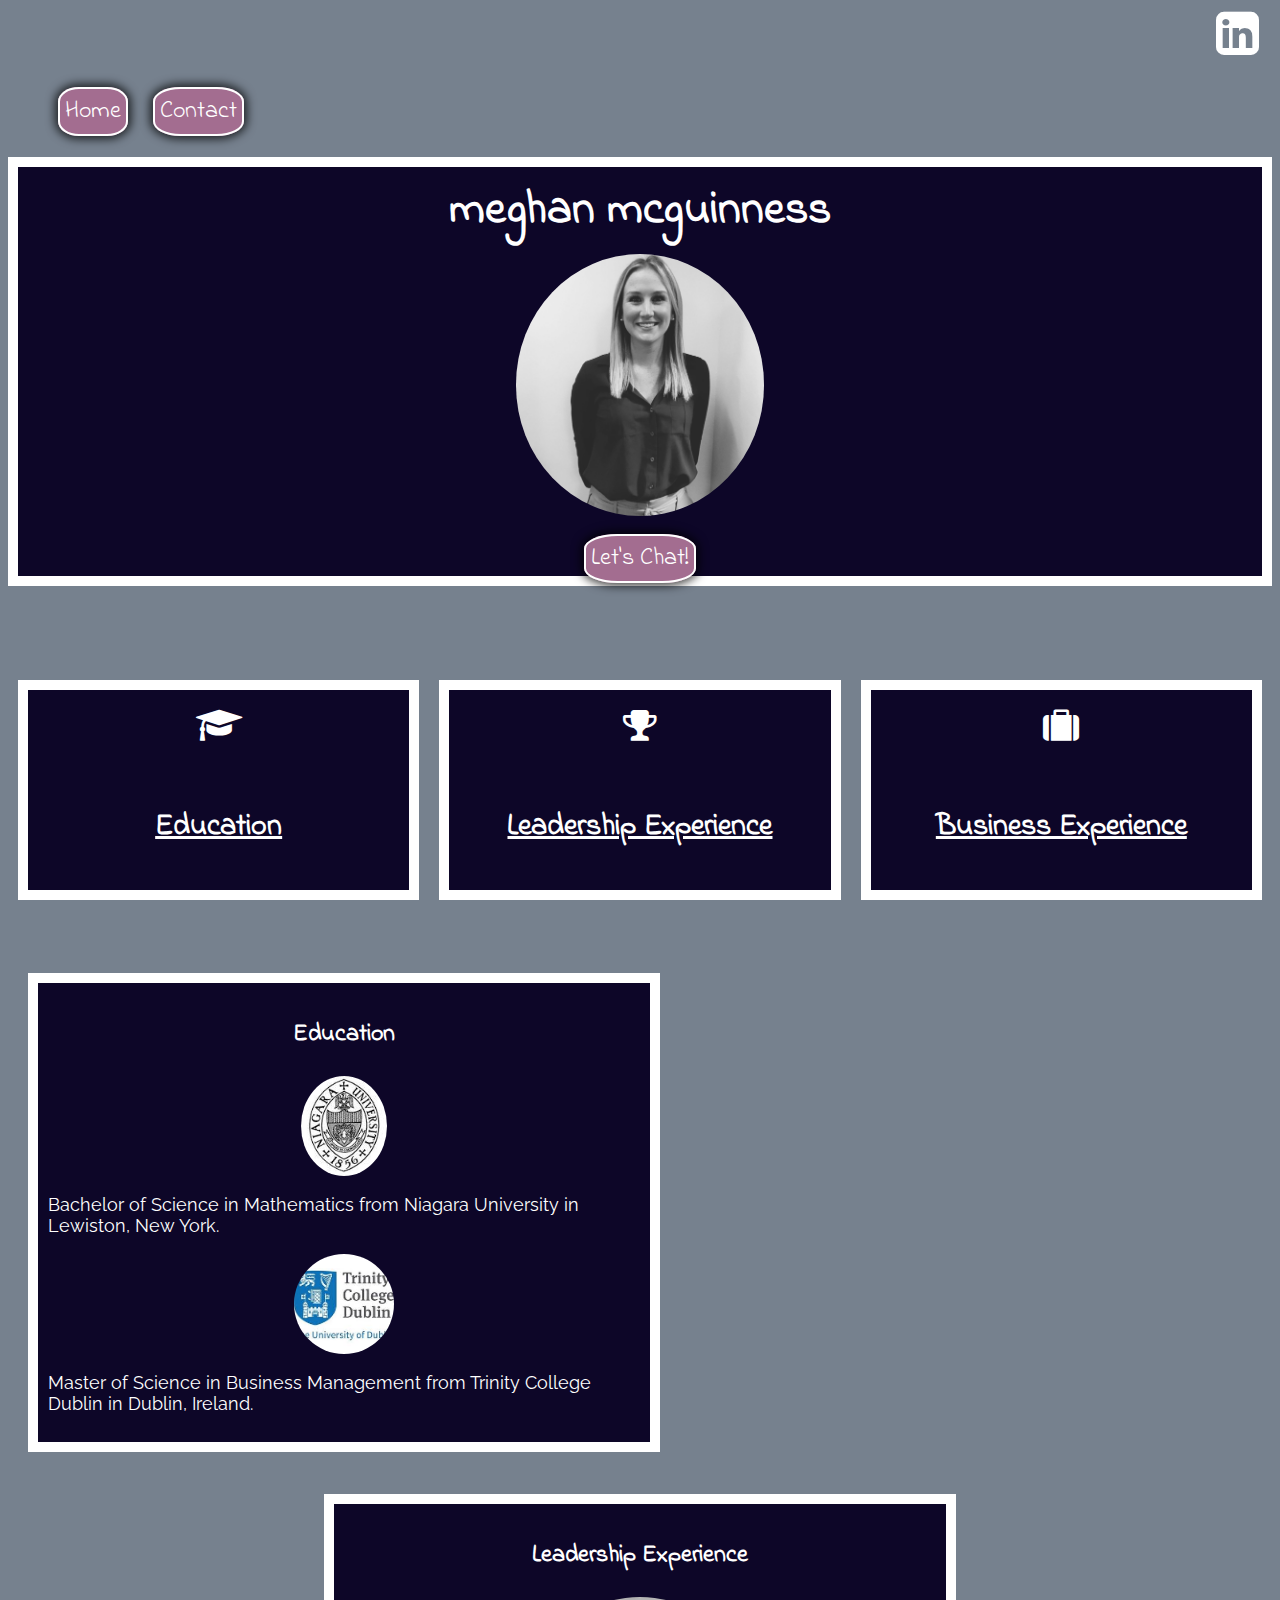
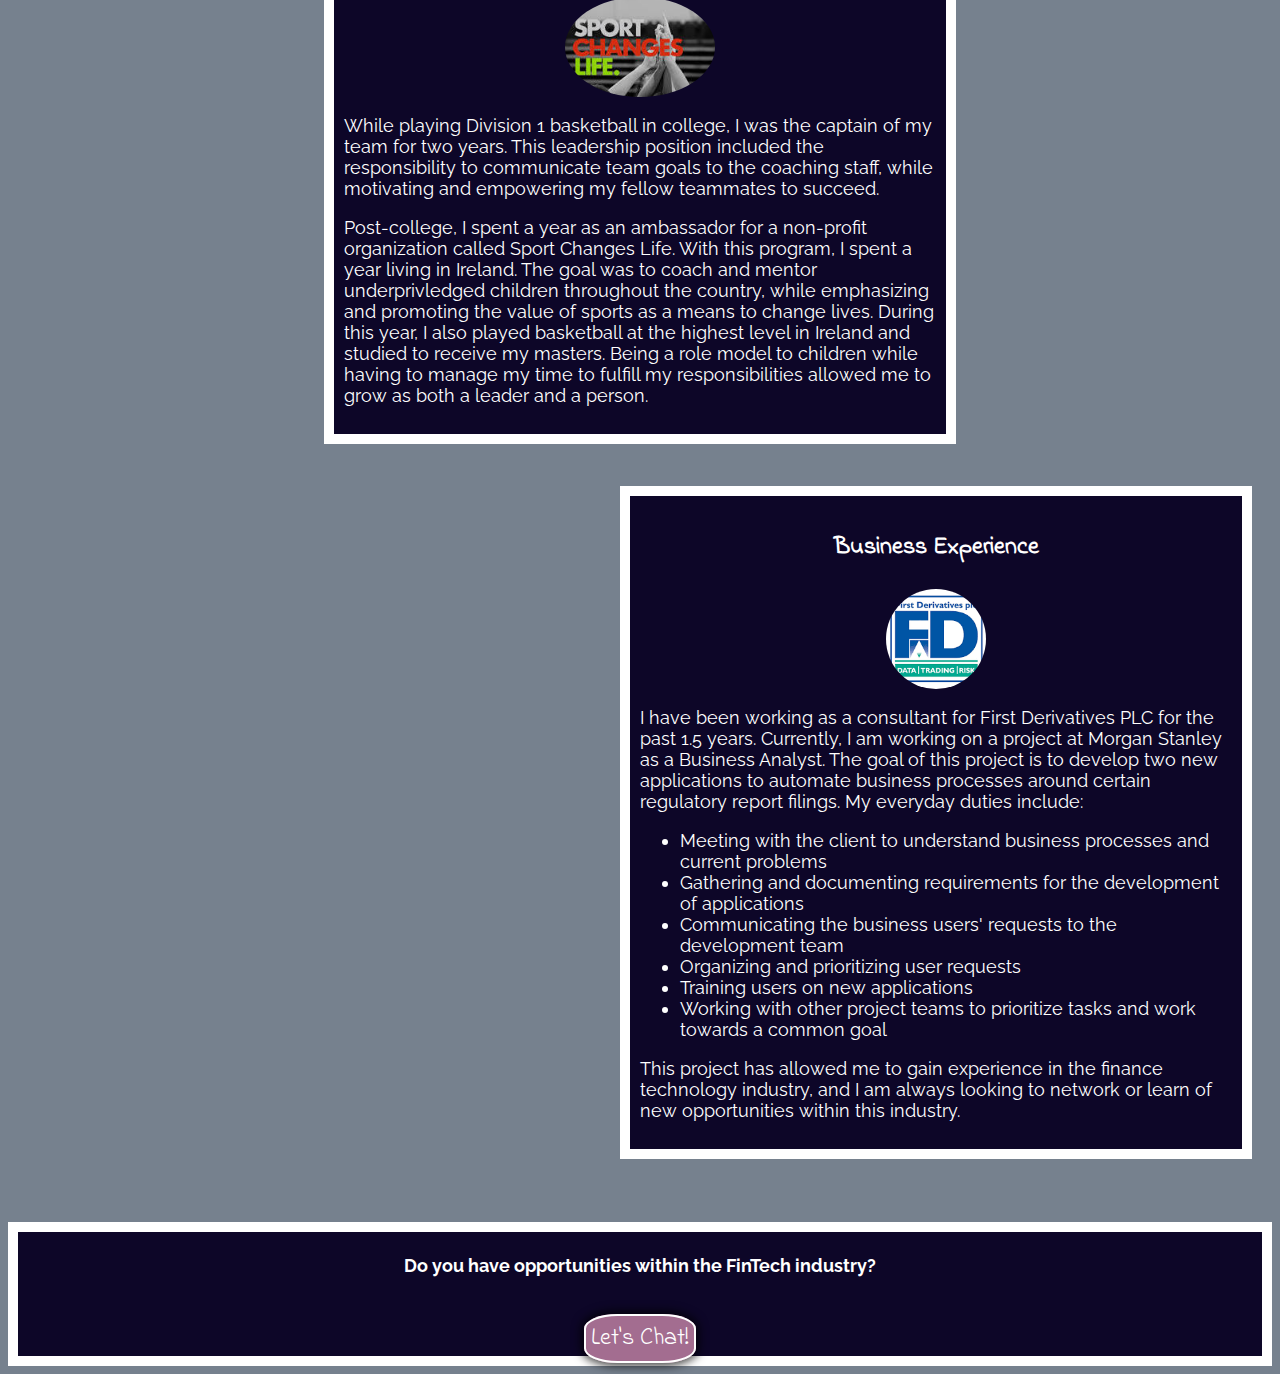
<file: index.html>
<!doctype html>
<html>

<head>
    <meta name="viewport" content="width=device-width, initial-scale=1">
    <title>Meghan's Website</title>
    <link href="https://fonts.googleapis.com/css?family=Indie+Flower|Nanum+Pen+Script" rel="stylesheet">
    <link href="https://fonts.googleapis.com/css?family=Raleway" rel="stylesheet">
    <link rel="stylesheet" href="https://cdnjs.cloudflare.com/ajax/libs/font-awesome/4.7.0/css/font-awesome.min.css">
    <link rel="stylesheet" href="assets/css/style.css">
</head>

<body>
    <div>
        <div class="linked">
            <a href="https://www.linkedin.com/in/meghanmcguinness1/" target="_blank"><i class="fa fa-linkedin-square" style="font-size:50px"></i></a>
        </div>
        <div>
            <nav>
                <ul>
                    <li><a href="index.html">Home</a></li>
                    <li><a href="contact.html">Contact</a></li>
                </ul>
            </nav>
        </div>
    </div>

    <div id="hero">
        <div class="picture">
            <header>
                <h1>meghan mcguinness</h1>
            </header>
            <img src="assets/img/linkedIn.png" width=20% height=20%><br><br>
            <a class="herobtn" href="contact.html">Let's Chat!</a>
        </div>
    </div><br><br><br><br>

    <div>
        <div class="icons">
            <div class="icon1">
                <i class="fa fa-graduation-cap" style="font-size:36px"></i>
                <h2 class="header2"><a href="#para1">Education</a></h2>
            </div>
            <div class="icon2">
                <i class="fa fa-trophy" style="font-size:36px"></i>
                <h2 class="header2"><a href="#para2">Leadership Experience</a></h2>
            </div>
            <div class="icon3">
                <i class="fa fa-suitcase" style="font-size:36px"></i>
                <h2 class="header2"><a href="#para3">Business Experience</a></h2>
            </div>
        </div>
    </div>
    <br><br><br>
    <div class="tilt">
        <div class="body" id="b1">
            <h3 id="para1">Education</h3>
            <img class="bodyimg" src="assets/img/niagara.jpeg">
            <p>Bachelor of Science in Mathematics from Niagara University in Lewiston, New York.</p>
            <img class="bodyimg" src="assets/img/trinity.jpeg">
            <p>Master of Science in Business Management from Trinity College Dublin in Dublin, Ireland.</p>
        </div>
        <br><br>
        <div class="body" id="b2">
            <h3 id="para2">Leadership Experience</h3>
            <a href="https://www.sportchangeslife.com/" target="_blank"><img class="bodyimg" src="assets/img/scl.jpeg"></a>
            <p>While playing Division 1 basketball in college, I was the captain of my team for two years. This leadership position included the responsibility to communicate team goals to the coaching staff, while motivating and empowering my fellow teammates to succeed.</p>
            <p>Post-college, I spent a year as an ambassador for a non-profit organization called Sport Changes Life. With this program, I spent a year living in Ireland. The goal was to coach and mentor underprivledged children throughout the country, while emphasizing and promoting the value of sports as a means to change lives. During this year, I also played basketball at the highest level in Ireland and studied to receive my masters. Being a role model to children while having to manage my time to fulfill my responsibilities allowed me to grow as both a leader and a person.</p>
        </div>
        <br><br>
        <div class="body" id="b3">
            <h3 id="para3">Business Experience</h3>
            <a href="https://www.firstderivatives.com" target="_blank">
                <img class="bodyimg" src="assets/img/fd.png"></a>
            <p>I have been working as a consultant for First Derivatives PLC for the past 1.5 years. Currently, I am working on a project at Morgan Stanley as a Business Analyst. The goal of this project is to develop two new applications to automate business processes around certain regulatory report filings. My everyday duties include:</p>
            <ul>
                <li>Meeting with the client to understand business processes and current problems</li>
                <li>Gathering and documenting requirements for the development of applications</li>
                <li>Communicating the business users' requests to the development team</li>
                <li>Organizing and prioritizing user requests</li>
                <li>Training users on new applications</li>
                <li>Working with other project teams to prioritize tasks and work towards a common goal</li>
            </ul>
            <p>This project has allowed me to gain experience in the finance technology industry, and I am always looking to network or learn of new opportunities within this industry.</p>
        </div>
    </div>
    <br><br><br>
    <div class="picture">
        <h4>Do you have opportunities within the FinTech industry?</h4><br>
        <a class="herobtn" href="contact.html">Let's Chat!</a>
    </div>
</body>

</html>
</file>
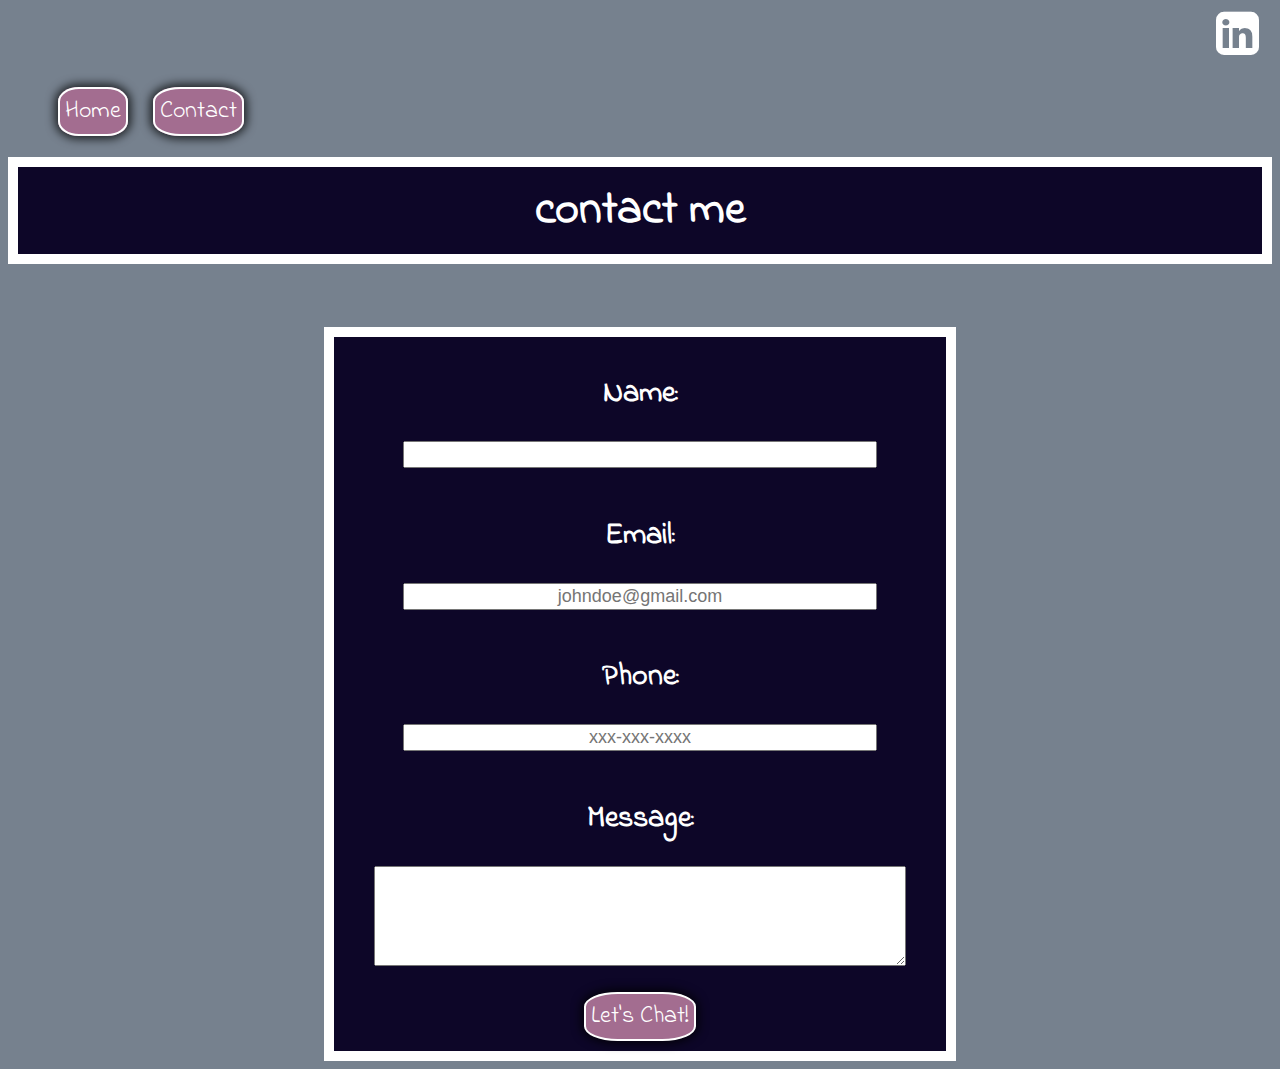
<file: contact.html>
<!doctype html>
<html>

<head>
    <meta name="viewport" content="width=device-width, initial-scale=1">
    <title>Meghan's Website</title>
    <link href="https://fonts.googleapis.com/css?family=Indie+Flower|Nanum+Pen+Script" rel="stylesheet">
    <link rel="stylesheet" href="https://cdnjs.cloudflare.com/ajax/libs/font-awesome/4.7.0/css/font-awesome.min.css">
    <link rel="stylesheet" href="assets/css/style.css">
</head>

<body>
    <div>
        <div class="linked">
            <a href="https://www.linkedin.com/in/meghanmcguinness1/" target="_blank"><i class="fa fa-linkedin-square" style="font-size:50px"></i></a>
        </div>
        <div>
            <nav>
                <ul>
                    <li><a href="index.html">Home</a></li>
                    <li><a href="contact.html">Contact</a></li>
                </ul>
            </nav>
        </div>
    </div>

    <div class="picture">
        <header>
            <h1>contact me</h1>
        </header>
    </div><br><br><br>

    <form>
        <div class="bodyfrm">
            <h2>Name:</h2>
            <input class="input" type="text" name="name"><br><br>
            <h2>Email:</h2>
            <input class="input" type="text" name="email" placeholder="johndoe@gmail.com">
            <br><br>
            <h2>Phone:</h2>
            <input class="input" type="text" name="phone" placeholder="xxx-xxx-xxxx">
            <br><br>
            <h2>Message:</h2>
            <textarea name="message" style="width:90%; height:100px;"></textarea><br><br>
            <input class="herobtn" type="submit" name="submit" value="Let's Chat!">
        </div>
    </form>
</body>


</html>
</file>
<file: assets/css/style.css>
* {
    font-family: 'Raleway', sans-serif;
    font-size: 18px;
    color: #fff;
    box-sizing: border-box;
}

body{
        background-color: #76818E;
}

h1,
h2,
h3 {
    font-family: 'Indie Flower', cursive;
}

h1 {
    font-size: 46px;
    margin: 10px;
    border: 20px;
}

h2 {
    font-size: 30px;
}

h3 {
    font-size: 24px;
    text-align: center;
}

a {
    font-family: 'Indie Flower', cursive;
    font-size:30px;
    color: #fff;
}


header {
    text-align: center;
}

.body {
    font-family: sans-serif;
    margin: 0 auto;
    width: 50%;
    padding: 10px;
    border-style: solid;
    border-width: 10px;
    background-color: #0D0628;
}

.linked {
    position: relative;
    text-align: right;
    right: 1%;
}

nav {
    text-align: left;
}

nav ul {
    text-align: left;
}

nav li {
    list-style: none;
    padding: 10px 10px;
    display: inline-block;
    
    
}

.herobtn, nav a {
    font-family: 'Indie Flower', cursive;
    font-size: 24px;
    background-color: #A36D90;
    box-shadow: 0px 0px 10px 3px rgba(0, 0, 0, .75);
    text-shadow: none;
    padding: 5px 5px;
    border-radius: 30%;
    border: 2px solid #fff;
    text-decoration: none;
    color:#fff;
}

.herobtn:hover, nav a:hover {
    background: #fff;
    box-shadow: 0px 0px 10px 3px rgba(255, 255, 255, .75);
    color: #c0c;
    text-shadow: none;
}

#hero {
    background-color: #0D0628;
    
}

.picture {
    margin:0 auto;
    width:100%;
    text-align:center;
    border-style: solid;
    border-width: 10px;
    background-color: #0D0628;
}


img {
    border-radius: 50%;
}



.icons {
    display: flex;
    flex-direction: row;
}

.icons > div {
    width: 100%;
    margin: 10px;
    text-align: center;
    line-height: 75px;
    font-size: 30px;
    border-style: solid;
    border-width: 10px;
    background-color: #0D0628;
}

.bodyimg {
    border-radius: 50%;
    height: 100px;
    width=100px;
    margin: 0 auto;
    display: block;
}

.bodyfrm {
    font-family: sans-serif;
    margin: 0 auto;
    width: 50%;
    padding: 10px;
    border-style: solid;
    border-width: 10px;
    background-color: #0D0628;
    text-align:center;
}

.input{
    width:80%;
    text-align:center;
}

#submit {
    text-decoration: none;
    margin: 10px;
    padding: 10px 20px;
    display: inline-block;
    background-color: #A36D90;
    box-shadow: 0px 0px 10px 3px rgba(0, 0, 0, .75);
    text-transform: lowercase;
    border-radius: 50px;
    border: 2px solid #fff;
}

#submit:hover {
    background: #fff;
    box-shadow: 0px 0px 10px 3px rgba(255, 255, 255, .75);
    color: #c0c;
    text-shadow: none;
}

#b1{
    margin-left:20px;
}

#b3{
    margin-right:20px;
}
</file>
